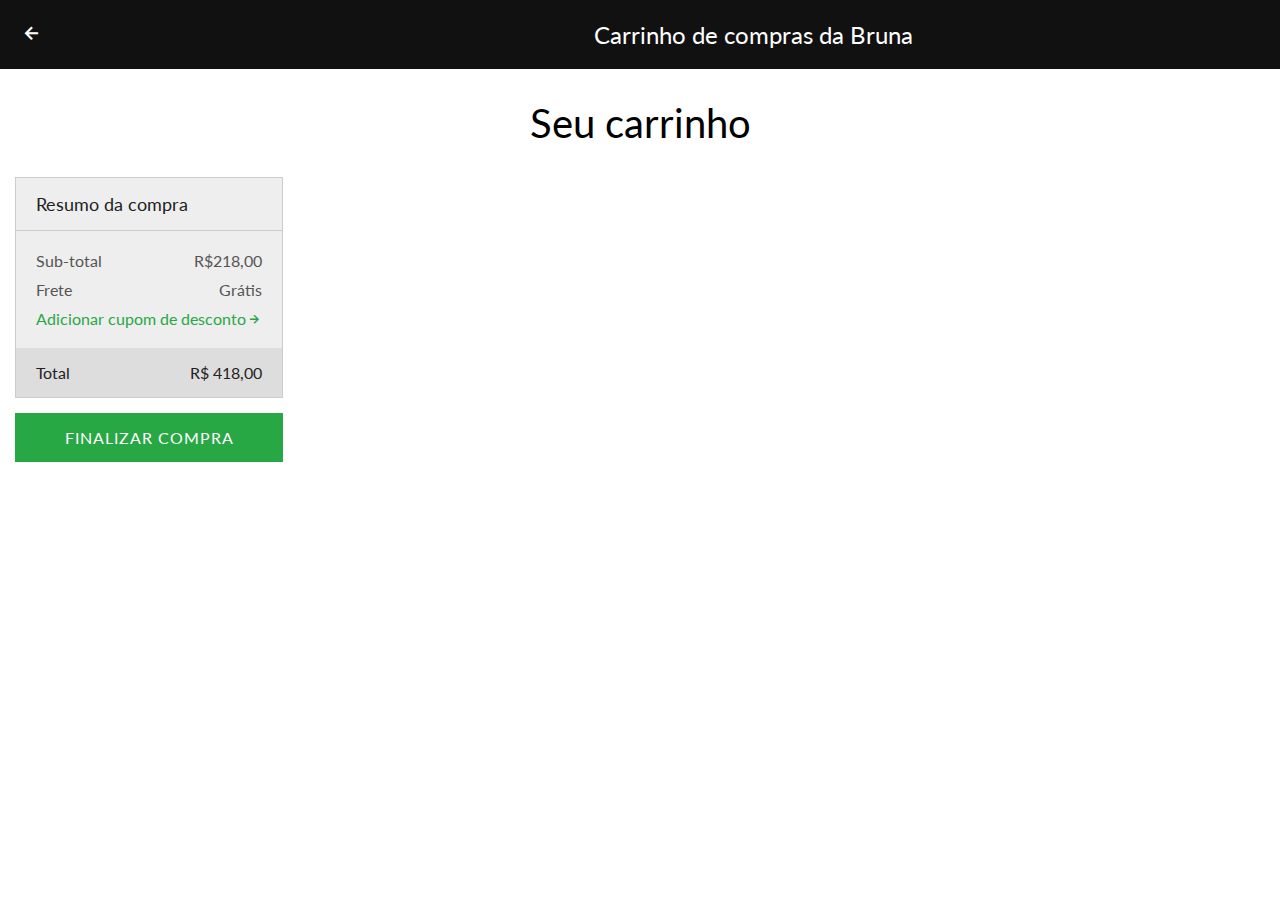
<file: sacola.html>
<!DOCTYPE html>
<html lang="en">
  <head>
    <meta charset="UTF-8" />
    <meta name="viewport" content="width=device-width, initial-scale=1.0" />
    <link rel="stylesheet" href="styles.css" />
    <link
      href="https://unpkg.com/boxicons@2.1.4/css/boxicons.min.css"
      rel="stylesheet"
    />
    <script src="scripts.js" defer></script>
    <title>Sacola de compras</title>
  </head>
  <body>
    <header>
      <a href="index.html">
        <i class="bx bx-left-arrow-alt"></i>
      </a>
      <div class="titulo-carrinho">Carrinho de compras da Bruna</div>
    </header>
    <main>
      <div class="page-title">Seu carrinho</div>
      <div class="content">
        <aside>
          <div class="box">
            <header>Resumo da compra</header>
            <div class="info">
              <div><span>Sub-total</span><span>R$218,00</span></div>
              <div><span>Frete</span><span>Grátis</span></div>
              <div>
                <button>
                  Adicionar cupom de desconto
                  <i class="bx bx-right-arrow-alt"></i>
                </button>
              </div>
            </div>
            <footer>
              <span>Total</span>
              <span>R$ 418,00</span>
            </footer>
          </div>
          <button>Finalizar Compra</button>
        </aside>
      </div>
    </main>
  </body>
</html>
</file>
<file: styles.css>
@import url("https://fonts.googleapis.com/css2?family=Lato&display=swap");
* {
  margin: 0;
  padding: 0;
}

button {
  cursor: pointer;
  font-family: "Lato", serif;
}

header a{
  margin-left: 20px;
}

header a i{
  color: white;
}


.back-button:hover {
  color: #ccc;
}

.titulo-carrinho{
  justify-content: center;
  align-items: center;
  margin-left: 550px;
}


body {
  font-family: "Lato", serif;
}
body > header {
  background: #111;
  color: white;
  font-size: 24px;
  padding: 20px 0;
  text-align: center;
  margin-bottom: 30px;
  display: flex;
}
body > main {
  background: #fff;
}
body > main .page-title {
  font-size: 40px;
  padding: 0 30px 30px;
  text-align: center;
}
body > main .content {
  display: flex;
}
body > main .content section {
  flex: 1;
}
body > main .content aside {
  min-width: 250px;
}

table {
  width: 97%;
  border-collapse: collapse;
  margin: 0 20px 0;
}
table thead tr {
  border-bottom: 3px solid #eee;
}
table thead tr th {
  text-align: left;
  padding-bottom: 10px;
  text-transform: uppercase;
  color: #666;
}
table tbody tr {
  border-bottom: 3px solid #eee;
}
table tbody tr:last-child {
  border: 0;
}
table tbody tr td {
  padding: 30px 0;
}

.product {
  display: flex;
  align-items: center;
}
.product img {
  border-radius: 6px;
}
.product .info {
  margin-left: 20px;
}
.product .info .name {
  font-size: 20px;
}
.product .info .category {
  color: #666;
}

.remove {
  background: #eee;
  border: 0;
  width: 30px;
  height: 30px;
  border-radius: 100%;
  display: flex;
  align-items: center;
  justify-content: center;
  font-size: 20px;
}
.remove:hover {
  background-color: #ddd;
}

.qty {
  background: #eee;
  display: inline-flex;
  justify-content: space-around;
  align-items: center;
  min-width: 60px;
  border-radius: 20px;
  overflow: hidden;
  height: 30px;
}
.qty button {
  background: transparent;
  border: 0;
  padding: 0 15px;
  font-size: 20px;
  height: 100%;
}
.qty button:hover {
  background-color: #ddd;
}
.qty span {
  margin: 0 10px;
}

aside {
  margin: 0 15px 0;
}
aside .box {
  margin-bottom: 15px;
  border: 1px solid #ccc;
  background: #eee;
  color: #222;
}
aside .box header {
  padding: 15px 20px;
  font-size: 18px;
  border-bottom: 1px solid #ccc;
}
aside .box .info {
  padding: 20px;
  font-size: 16px;
}
aside .box .info > div {
  display: flex;
  justify-content: space-between;
  margin-bottom: 10px;
  color: #555;
}
aside .box .info > div:last-child {
  margin-bottom: 0;
}
aside .box .info button {
  color: #28a745;
  background: transparent;
  border: 0;
  display: flex;
  align-items: center;
  font-size: 16px;
}
aside .box footer {
  padding: 15px 20px;
  background: #ddd;
  display: flex;
  justify-content: space-between;
}
aside > button {
  background: #28a745;
  padding: 15px 0;
  display: block;
  width: 100%;
  border: 0;
  color: white;
  text-transform: uppercase;
  letter-spacing: 1px;
  font-size: 16px;
}
aside > button:hover {
  background: #3bc55b;
}

/*# sourceMappingURL=styles.css.map */
</file>
